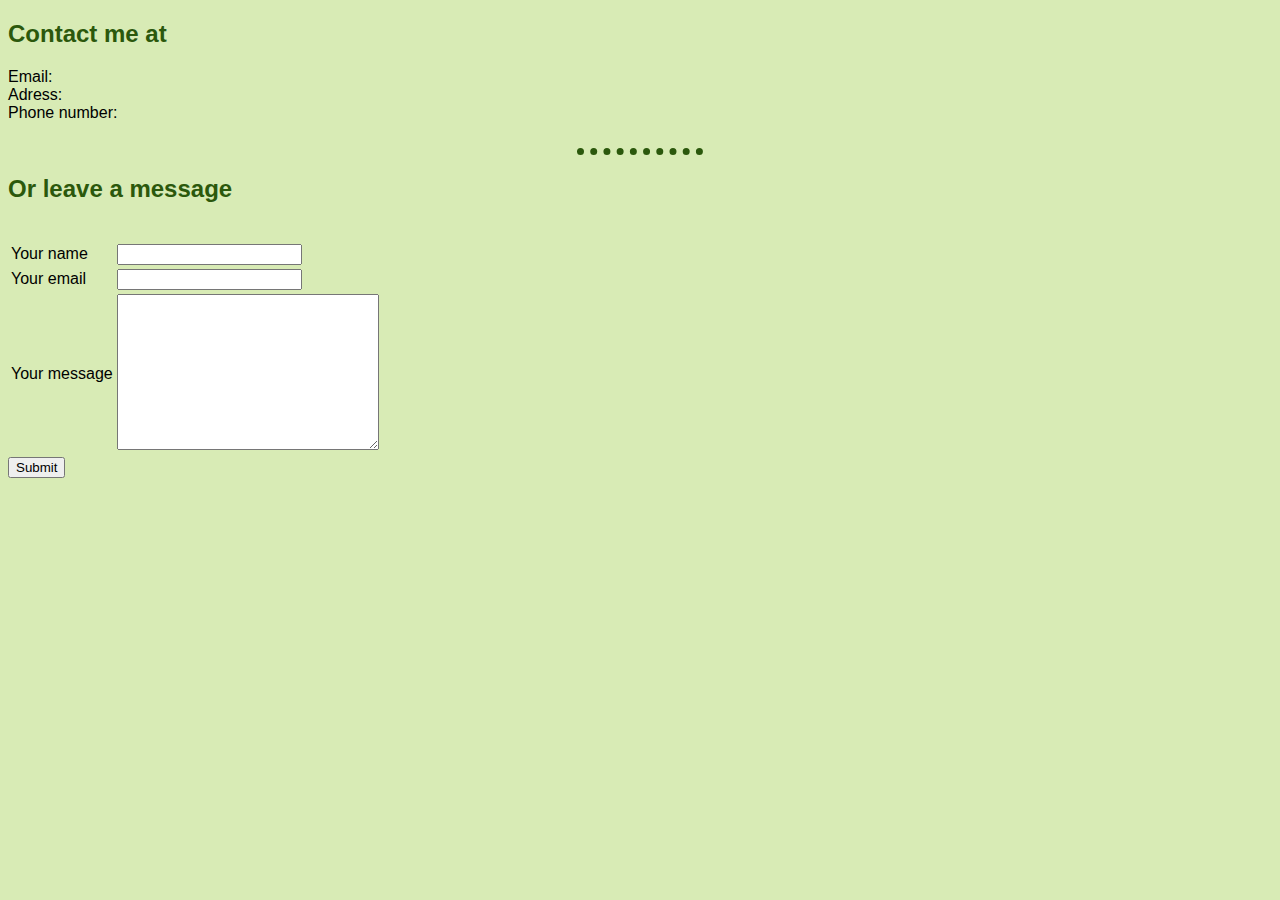
<file: contact.html>
<!DOCTYPE html>
<html>
    <head>
        <title>Contact me</title>
        <link rel="stylesheet" href="css/style.css">
    </head>
    <body>
        
       
        <h2>Contact me at</h2>
        Email:
        <br>
        Adress:
        <br>
        Phone number:
        <br>
        <br>
        <hr>
        <h2>Or leave a message</h2>
        <br>
        <form action="mailto:sopihuyenthoai@gmail.com" method="post" enctype="text/plain">
            <table>
                <tr>
                    <td><label for="">Your name</label></td>
                    <td><input name="Name" type="text"></td>
                </tr>
                <tr>
                    <td><label for="">Your email</label></td> 
                    <td><input name="Email"type="email"> </td>
                </tr>
                <tr>
                    <td><label for="">Your message </label></td>
                    <td><textarea name="Message" id="" cols="30" rows="10"></textarea></td>
                    </tr>
            </table>
            
            <input type="submit">
           
        </form>
  
    </body>

</html>
</file>
<file: css/style.css>
body{
    background-color: #d8ebb5;
    font-family: Arial, Helvetica, sans-serif;
    
}
hr{
    
     width: 10%;
     border-style:dotted none none;
     height: 0px;
     border-width: 7px;
     border-color:#2b580c;
    
}
h1{
    color: #2b580c;;
}

h2{
    color: #2b580c;;
}
</file>
